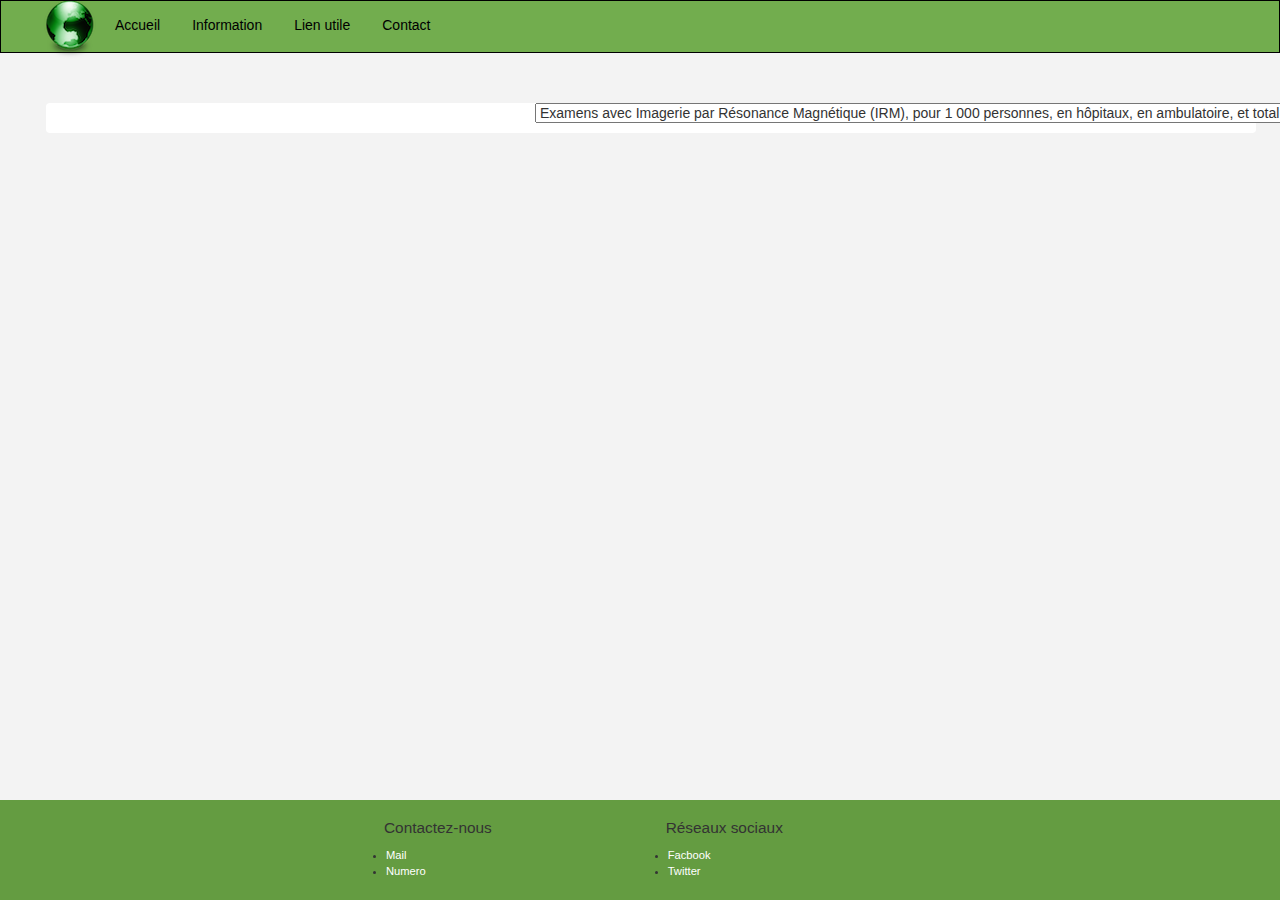
<file: index.html>
<!DOCTYPE html>
<html lang="en">
  <head>
    <meta charset="utf-8">
    <meta http-equiv="X-UA-Compatible" content="IE=edge">
    <meta name="viewport" content="width=device-width, initial-scale=1.0">
    <meta name="description" content="">
    <meta name="author" content="">
    <link rel="shortcut icon" href="../../docs-assets/ico/favicon.png">

    <title>Starter Template for Bootstrap</title>

    <!-- Chemin vers CSS -->
    <link href="bootstrap.css" rel="stylesheet">

    <!-- Custom styles for this template -->
    <link href="starter-template.css" rel="stylesheet">

        <script type='text/javascript' src='https://www.google.com/jsapi'></script>
    <script type='text/javascript'>
    google.load('visualization', '1', {'packages': ['geomap']});
    google.setOnLoadCallback(drawMap);
    var stat = "Hospital bed density";
    var array = [
        ['Country',stat],
        /*Afrique*/
        ['Algeria',1],
        ['Angola',1],
        ['Benin',1],
        ['Botswana',1],
        ['Burkina Faso',1],
        ['Burundi',1],
        ['Cameroon',1],
        ['Cabo Verde',1],
        ['Central African Republic',1],
        ['Chad',1],
        ['Comoros',1],
        ['Ivory Coast',1],
        ['CD',1],
        ['CG',1],
        ['Djibouti',1],
        ['Egypt',1],
        ['Equatorial Guinea',1],
        ['Eritrea',1],
        ['Ethiopia',1],
        ['Gabon',1],
        ['Gambia',1],
        ['Ghana',1],
        ['Guinea',1],
        ['Guinea-Bissau',1],
        ['Kenya',1],
        ['Lesotho',1],
        ['Liberia',1],
        ['Libya',1],
        ['Madagascar',1],
        ['Malawi',1],
        ['Mali',1],
        ['Mauritania',1],
        ['Mauritus',1],
        ['Morocco',1],
        ['Mozambique',1],
        ['Namibia',1],
        ['Niger',1],
        ['Nigeria',1],
        ['Rwanda',1],
        ['Sao Tome And Principe',1],
        ['Senegal',1],
        ['Seychelles',1],
        ['Sierra Leone',1],
        ['Somalia',1],
        ['South Africa',1],
        ['SS',1],
        ['Sudan',1],
        ['Swaziland',1],
        ['Tanzania',1],
        ['Togo',1],
        ['Tunisia',1],
        ['Uganda',1],
        ['Western Sahara',1],
        ['Zambia',1],
        ['Zimbabwe',1],
        /*Europe*/
        ['Albania',1],
        ['Andorra',1],
        ['Austria',1],
        ['Belarus',1],
        ['Belgium',1],
        ['Bosnia And Herzegovina',1],
        ['Bulgaria',1],
        ['Croatia',1],
        ['Cyprus',1],
        ['Czech Republic',1],
        ['Denmark',1],
        ['Estonia',1],
        ['Faroe Islands',1],
        ['Finland',1],
        ['France',1],
        ['Germany',1],
        ['Greece',1],
        ['Hungary',1],
        ['Iceland',1],
        ['Ireland',1],
        ['Italy',1],
        ['KO',1],
        ['Latvia',1],
        ['Liechtenstein',1],
        ['Lithuania',1],
        ['Luxembourg',1],
        ['Macedonia',1],
        ['Malta',1],
        ['Moldova',1],
        ['Monaco',1],
        ['Montenegro',1],
        ['Netherlands',1],
        ['Norway',1],
        ['Poland',1],
        ['Portugal',1],
        ['Romania',1],
        ['San Marino',1],
        ['Serbia',1],
        ['Slovakia',1],
        ['Slovenia',1],
        ['Spain',1],
        ['SJ',1],
        ['Sweden',1],
        ['Switzerland',1],
        ['Ukraine',1],
        ['United Kingdom',1],
        /*North America*/
        ['Bermuda',1],
        ['Canada',1],
        ['Clipperton Island',1],
        ['Greenland',1],
        ['Mexico',1],
        ['United States',1],
        ['Anguilla',1],
        ['Antigua And Barbuda',1],
        ['Aruba',1],
        ['Bahamas',1],
        ['Barbados',1],
        ['Belize',1],
        ['Costa Rica',1],
        ['Cuba',1],
        ['Domimica',1],
        ['DO',1],
        ['El Salvador',1],
        ['Grenada',1],
        ['Guatemala',1],
        ['Haiti',1],
        ['Honduras',1],
        ['Jamaica',1],
        ['Nicaragua',1],
        ['Panama',1],
        ['Saint Kitts And Nevis',1],
        ['Saint Lucia',1],
        ['Saint Martin',1],
        ['Trinidad And Tobago',1],
        ['Virgin Islands',1],
        /*South America*/
        ['Argentina',1],
        ['Bolivia',1],
        ['Brazil',1],
        ['Chile',1],
        ['Colombia',1],
        ['Ecuador',1],
        ['Falkland Islands',1],
        ['French Guiana',1],
        ['Guyana',1],
        ['Paraguay',1],
        ['Peru',1],
        ['Suriname',1],
        ['Uruguay',1],
        ['Venezuela',1],
        /*Middle East*/
        ['Armenia',1],
        ['Azerbaijan',1],
        ['Bahrain',1],
        ['Gaza Strip',1],
        ['Georgia',1],
        ['Iran',1],
        ['Iraq',1],
        ['Israel',1],
        ['Jordan',1],
        ['Kuwait',1],
        ['Labanon',1],
        ['Oman',1],
        ['Qatar',1],
        ['Saudi Arabia',1],
        ['Syria',1],
        ['Turkey',1],
        ['United Arab Emirates',1],
        ['West Bank',1],
        ['Yemen',1],
        /*Central Asia*/
        ['Kazakhstan',1],
        ['Kyrgyzstan',1],
        ['Russia',1],
        ['Tajikistan',1],
        ['Turkmenistan',1],
        ['Uzbekistan',1],
        /*South Asia*/
        ['Afghanistan',1],
        ['Bangladesh',1],
        ['Bhutan',1],
        ['India',1],
        ['Maldives',1],
        ['Nepal',1],
        ['Pakistan',1],
        ['Sri Lanka',1],
        /*East & Southeast Asia*/
        ['Brunei',1],
        ['Myanmar',1],
        ['Cambodia',1],
        ['China',1],
        ['Hong Kong',1],
        ['Indonesia',1],
        ['Japan',1],
        ['North Korea',1],
        ['South Korea',1],
        ['Laos',1],
        ['Macau',1],
        ['Malaysia',1],
        ['Mongolia',1],
        ['Papua New Guinea',1],
        ['Philippines',1],
        ['Singapore',1],
        ['Taiwan',1],
        ['Thailand',1],
        ['TL',1],
        ['Vietnam',1],
        /*Oceania*/
        ['Australia',1],
        ['Fiji',1],
        ['New Caledonia',1],
        ['New Zealand',1],
        ['Solomon Islands',1],
        ['Vanuatu',1]
      ]
    function drawMap() {
      var data = google.visualization.arrayToDataTable(array);

      var options = {};
      options['dataMode'] = 'regions';
      options['width'] = '1174px';
      options['height'] = '720px';

      var container = document.getElementById('map_canvas');
      var geomap = new google.visualization.GeoMap(container);
      geomap.draw(data, options);
  };
  </script>
  </head>

  <body>

    <ul id="navigation" class="nav-main">
        <li><img src="Mondevert.png"></li>
        <li><a href="index.html">Accueil</a></li>
        <li class="list"><a href="#">Information</a>
            <ul class="nav-sub">
                <li><a href="couverturemedical.html">Couverture médicale</a></li>
                <li><a href="obesite.html">IMC et l'obésité</a></li>
                <li><a href="tabac.html">Le tabac</a></li>
            </ul>
        </li>
        <li class="list"><a href="#">Lien utile</a></li>
        <li><a href="#">Contact</a></li>
    </ul>

    <div class="container">
      <div class="starter-template">
        <div class="highlight">
            <select name="type-maladie" class="bard">
              <option value="examens">Examens avec Imagerie par Résonance Magnétique (IRM), pour 1 000 personnes, en hôpitaux, en ambulatoire, et total</option>
              <option value="tabac">Consommation de tabac, % de la population adulte qui déclare fumer quotidiennement</option>
              <option value="mortalite infantile">Taux de mortalité infantile, décès pour 1 000 naissances vivantes</option>
              <option value="depenses publique">Dépenses publiques de santé, % des dépenses totales de santé</option>
              <option value="lits hopitaux">Nombre total de lits d'hôpitaux pour 1000 habitants</option>
              <option value="depenses social">Dépenses sociales publiques de santé, % du PIB</option>
              <option value="medecins">Médecins, densité pour 1 000 habitants</option>
              <option value="depense totales tete">Dépenses totales de santé, par tête</option>
              <option value="surpoids hommes">Surpoids ou obésité des hommes</option>
              <option value="surpoids femmes">Surpoids ou obésité des femmes</option>
              <option value="depense totales">Dépenses totales de santé</option>
              <option value="couverture">Couverture medical</option>
            </select>
          <div id='map_canvas'></div>
        </div>
      </div>

    </div><!-- /.container -->

    <!-- Placed at the end of the document so the pages load faster     <script src="https://code.jquery.com/jquery-1.10.2.min.js"></script>
    <script src="../../dist/js/bootstrap.min.js"></script>-->
    <footer>
      <div id="contacte">
        <h1>Contactez-nous</h1>
          <ul>  
            <li><a href="#">Mail</a></li>
            <li><a href="#">Numero</a></li>
          </ul>
      </div>
      <div id="RS">
        <h1>Réseaux sociaux</h1>
          <ul>
            <li><a href="#">Facbook</a></li>
            <li><a href="#">Twitter</a></li>
        </ul>
      </div>  
      <!--<div id="dedi">
        <ul>Design by Steven MEPHANE</ul>
      </div>-->
    </footer>
  </body>
</html>
</file>
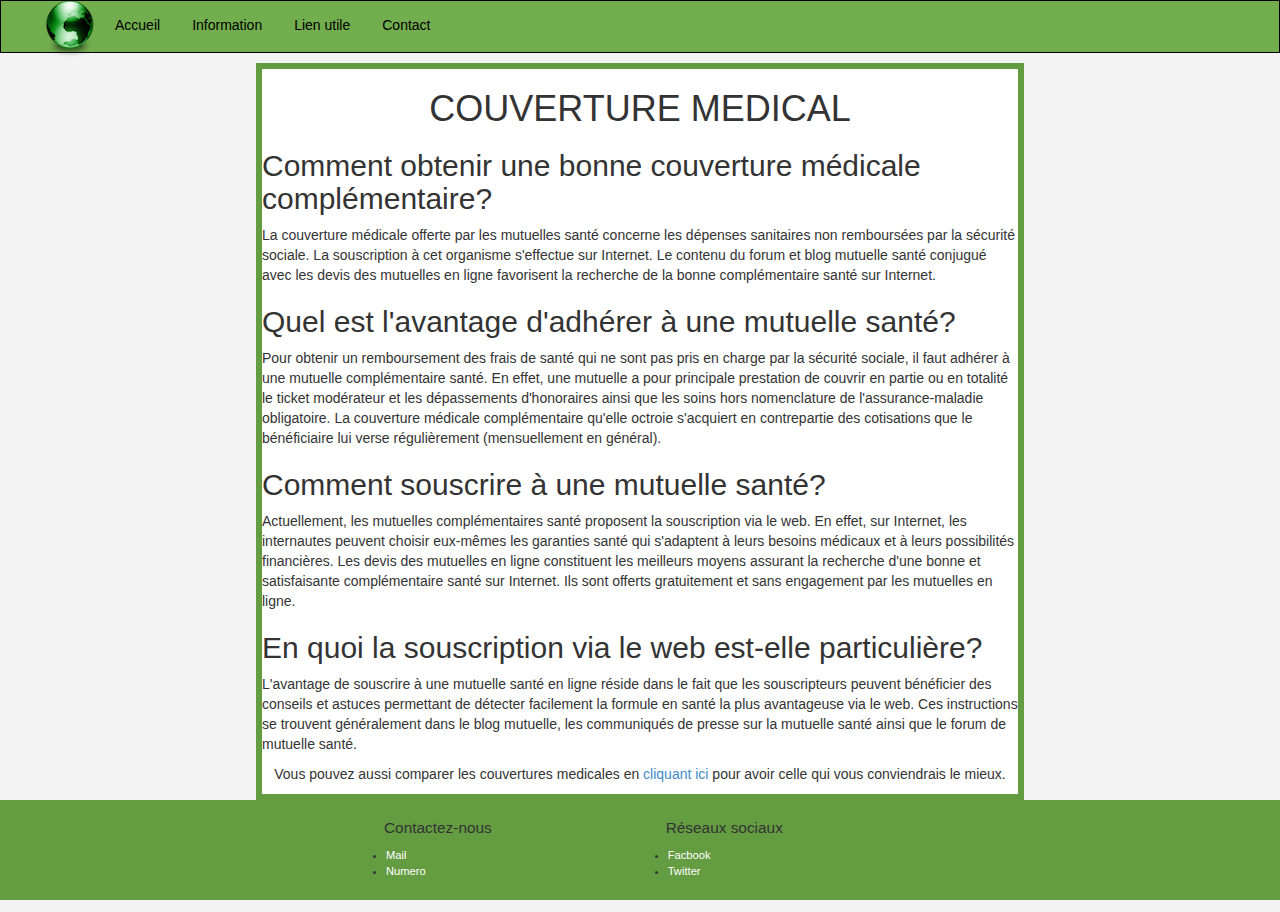
<file: couverturemedical.html>
<!DOCTYPE html>
<html lang="en">
  <head>
    <meta charset="utf-8">
    <meta http-equiv="X-UA-Compatible" content="IE=edge">
    <meta name="viewport" content="width=device-width, initial-scale=1.0">
    <meta name="description" content="">
    <meta name="author" content="">
    <link rel="shortcut icon" href="../../docs-assets/ico/favicon.png">

    <title>Starter Template for Bootstrap</title>

    <!-- Chemin vers CSS -->
    <link href="bootstrap.css" rel="stylesheet">

    <!-- Custom styles for this template -->
    <link href="starter-template.css" rel="stylesheet">
    </head>

  <body>

    <ul id="navigation" class="nav-main">
      <li><img src="Mondevert.png"></li>
<li><a href="index.html">Accueil</a></li>
<li class="list"><a href="#">Information</a>
<ul class="nav-sub">
<li><a href="couverturemedical.html">Couverture médicale</a></li>
<li><a href="obesite.html">IMC et l'obésité</a></li>
<li><a href="tabac.html">Le tabac</a></li>
</ul>
</li>
<li class="list"><a href="#">Lien utile</a></li>
<li><a href="#">Contact</a></li>
</ul>
    <div class="article1">
        <center><h1>COUVERTURE MEDICAL</h1></center>
        <article>
          <h2>Comment obtenir une bonne couverture médicale complémentaire?</h2>

          <p>La couverture médicale offerte par les mutuelles santé concerne les dépenses sanitaires non remboursées par la 
          sécurité sociale. La souscription à cet organisme s'effectue sur Internet. Le contenu du forum et blog mutuelle santé 
          conjugué avec les devis des mutuelles en ligne favorisent la recherche de la bonne complémentaire santé sur Internet.</p>

          <h2>Quel est l'avantage d'adhérer à une mutuelle santé?</h2>

          <p>Pour obtenir un remboursement des frais de santé qui ne sont pas pris en charge par la sécurité sociale, il faut 
          adhérer à une mutuelle complémentaire santé. En effet, une mutuelle a pour principale prestation de couvrir en partie
          ou en totalité le ticket modérateur et les dépassements d'honoraires ainsi que les soins hors nomenclature de 
          l'assurance-maladie obligatoire. La couverture médicale complémentaire qu'elle octroie s'acquiert en contrepartie des
          cotisations que le bénéficiaire lui verse régulièrement (mensuellement en général).</p>

          <h2>Comment souscrire à une mutuelle santé?</h2>

          <p>Actuellement, les mutuelles complémentaires santé proposent la souscription via le web. En effet, sur Internet, les 
          internautes peuvent choisir eux-mêmes les garanties santé qui s'adaptent à leurs besoins médicaux et à leurs 
          possibilités financières. Les devis des mutuelles en ligne constituent les meilleurs moyens assurant la recherche 
          d'une bonne et satisfaisante complémentaire santé sur Internet. Ils sont offerts gratuitement et sans engagement par
          les mutuelles en ligne.</p>

          <h2>En quoi la souscription via le web est-elle particulière?</h2>

          <p>L'avantage de souscrire à une mutuelle santé en ligne réside dans le fait que les souscripteurs peuvent bénéficier des 
          conseils et astuces permettant de détecter facilement la formule en santé la plus avantageuse via le web. Ces 
          instructions se trouvent généralement dans le blog mutuelle, les communiqués de presse sur la mutuelle santé ainsi que
          le forum de mutuelle santé.</p>

        <center><p>Vous pouvez aussi comparer les couvertures medicales en <a href="http://www.assurland.com/assurance-sante.html">cliquant ici</a> pour avoir celle qui vous conviendrais le mieux.</p></center>
        </article>
    </div>
    <!--<div class="pub">
      <img src="pub.jpg">
    </div>
    <div class="pub1">
      <a href="http://www.assurland.com/"><img src="pub1.gif"></a>
    </div>-->
    <footer>
      <div id="contacte">
        <h1>Contactez-nous</h1>
          <ul>  
            <li><a href="#">Mail</a></li>
            <li><a href="#">Numero</a></li>
          </ul>
      </div>
      <div id="RS">
        <h1>Réseaux sociaux</h1>
          <ul>
            <li><a href="#">Facbook</a></li>
            <li><a href="#">Twitter</a></li>
        </ul>
      </div>  
     <!-- <div id="dedi">
        <ul>Design by Steven MEPHANE</ul>
      </div>-->
    </footer>
  </body>
</html>
</file>
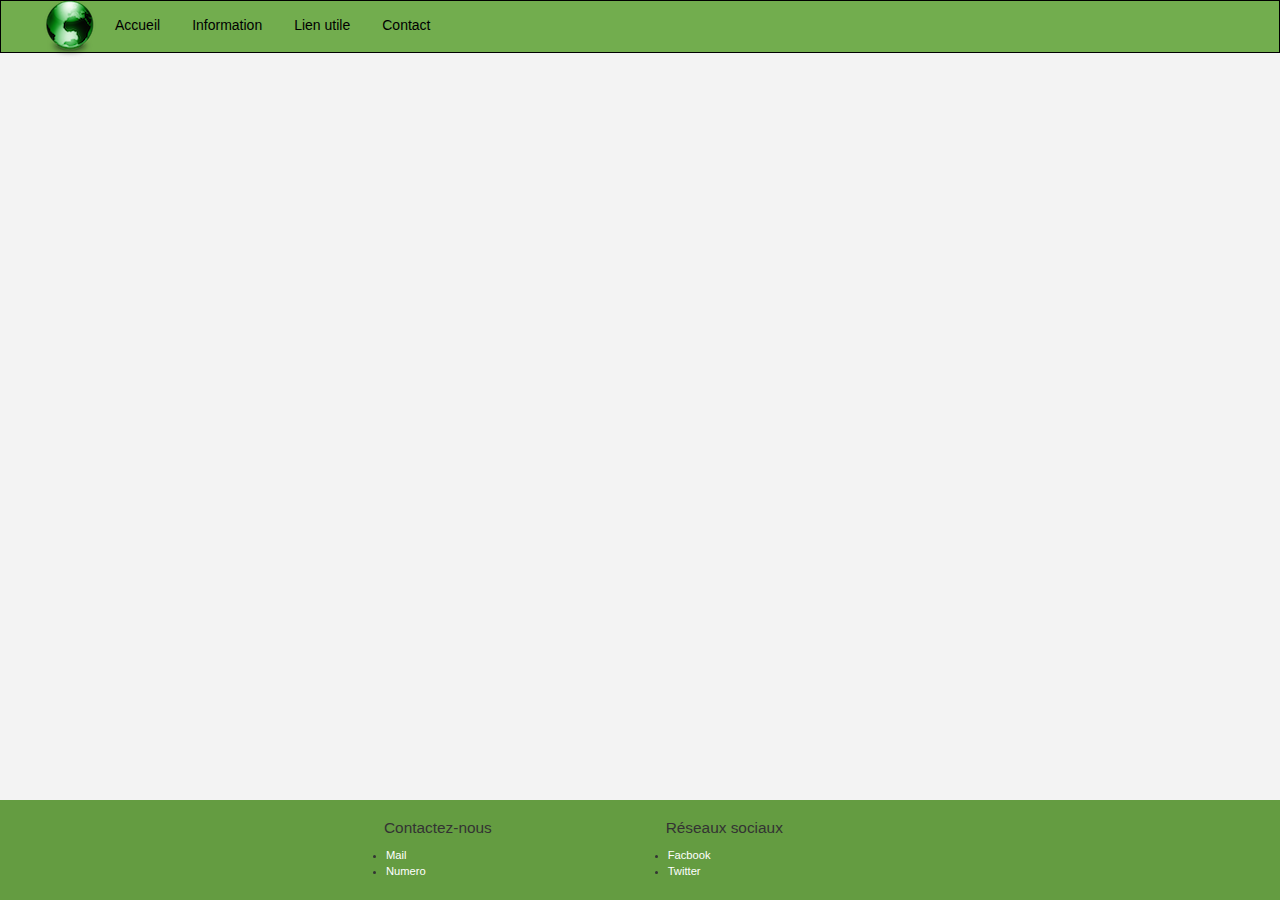
<file: info.html>
<!DOCTYPE html>
<html lang="en">
  <head>
    <meta charset="utf-8">
    <meta http-equiv="X-UA-Compatible" content="IE=edge">
    <meta name="viewport" content="width=device-width, initial-scale=1.0">
    <meta name="description" content="">
    <meta name="author" content="">
    <link rel="shortcut icon" href="../../docs-assets/ico/favicon.png">

    <title>Starter Template for Bootstrap</title>

    <!-- Chemin vers CSS -->
    <link href="bootstrap.css" rel="stylesheet">

    <!-- Custom styles for this template -->
    <link href="starter-template.css" rel="stylesheet">
  </head>

  <body>

     <ul id="navigation" class="nav-main">
      <li><img src="Mondevert.png"></li>
<li><a href="index.html">Accueil</a></li>
<li class="list"><a href="#">Information</a>
<ul class="nav-sub">
<li><a href="couverturemedical.html">Couverture médicale</a></li>
<li><a href="obesite.html">IMC et l'obésité</a></li>
<li><a href="tabac.html">Le tabac</a></li>
</ul>
</li>
<li class="list"><a href="#">Lien utile</a></li>
<li><a href="#">Contact</a></li>
</ul>
    <footer>
      <div id="contacte">
        <h1>Contactez-nous</h1>
          <ul>  
            <li><a href="#">Mail</a></li>
            <li><a href="#">Numero</a></li>
          </ul>
      </div>
      <div id="RS">
        <h1>Réseaux sociaux</h1>
          <ul>
            <li><a href="#">Facbook</a></li>
            <li><a href="#">Twitter</a></li>
        </ul>
      </div>  
      <!--<div id="dedi">
        <ul>Design by Steven MEPHANE</ul>
      </div>-->
    </footer>
  </body>
</html>
</file>
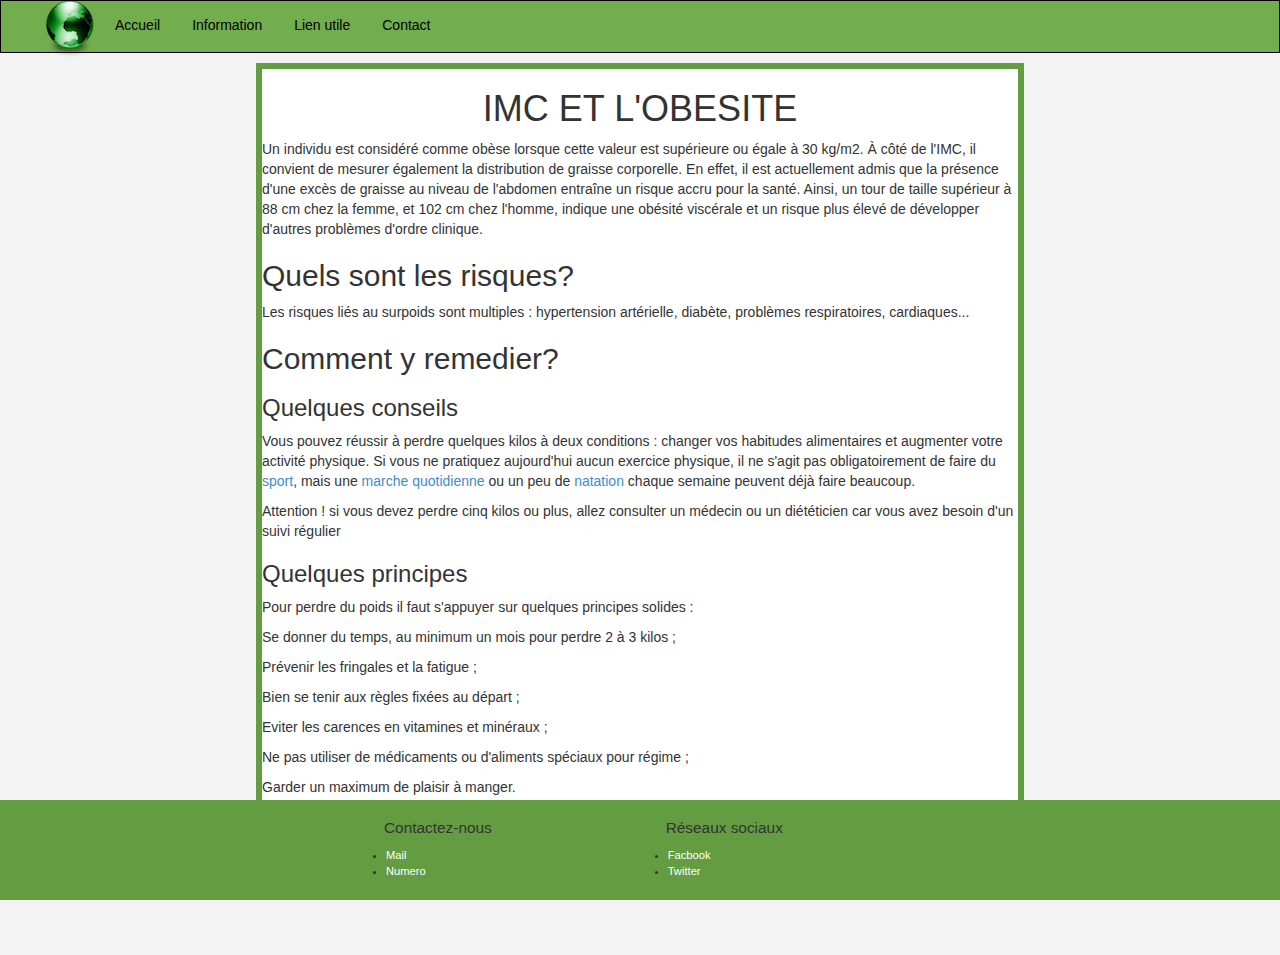
<file: obesite.html>
<!DOCTYPE html>
<html lang="en">
  <head>
    <meta charset="utf-8">
    <meta http-equiv="X-UA-Compatible" content="IE=edge">
    <meta name="viewport" content="width=device-width, initial-scale=1.0">
    <meta name="description" content="">
    <meta name="author" content="">
    <link rel="shortcut icon" href="../../docs-assets/ico/favicon.png">

    <title>Starter Template for Bootstrap</title>

    <!-- Chemin vers CSS -->
    <link href="bootstrap.css" rel="stylesheet">

    <!-- Custom styles for this template -->
    <link href="starter-template.css" rel="stylesheet">
    </head>

  <body>
<ul id="navigation" class="nav-main">
  <li><img src="Mondevert.png"></li>
<li><a href="index.html">Accueil</a></li>
<li class="list"><a href="#">Information</a>
<ul class="nav-sub">
<li><a href="couverturemedical.html">Couverture médicale</a></li>
<li><a href="obesite.html">IMC et l'obésité</a></li>
<li><a href="tabac.html">Le tabac</a></li>
</ul>
</li>
<li class="list"><a href="#">Lien utile</a></li>
<li><a href="#">Contact</a></li>
</ul>
    <div class="article2">
        <center><h1>IMC ET L'OBESITE</h1></center>
        <article>
          <p>Un individu est considéré comme obèse lorsque cette valeur est supérieure ou égale à 30 kg/m2. À
          côté de l'IMC, il
          convient de mesurer également la distribution de graisse corporelle. En effet, il est actuellement 
          admis que la présence d'une
          excès de graisse au niveau de l'abdomen entraîne un risque accru pour la santé. Ainsi, un tour de
          taille supérieur à 88 cm chez la femme, et 102 cm chez l'homme, indique une obésité viscérale et un
          risque plus élevé de développer d'autres problèmes d'ordre clinique.</p>
          <h2>Quels sont les risques?</h2>

          <p>Les risques liés au surpoids sont multiples : hypertension artérielle, diabète, problèmes
          respiratoires, cardiaques...</p>

          <h2>Comment y remedier?</h2>

          <h3>Quelques conseils</h3>

          <p>Vous pouvez réussir à perdre quelques kilos à deux conditions : changer vos habitudes alimentaires 
          et augmenter votre activité physique. Si vous ne pratiquez aujourd'hui aucun exercice physique, il ne
          s'agit pas obligatoirement de faire du <a href="http://www.doctissimo.fr/html/forme/forme.htm">sport</a>, mais une <a href="http://www.doctissimo.fr/html/forme/sports/la_marche.htm">marche quotidienne</a> ou un peu de <a href="http://www.doctissimo.fr/html/forme/sports/natation.htm">natation </a>chaque
          semaine peuvent déjà faire beaucoup.</p>

          <p>Attention ! si vous devez perdre cinq kilos ou plus, allez consulter un médecin ou un diététicien
          car vous avez besoin d'un suivi régulier</p>

          <h3>Quelques principes</h3>

          <p>Pour perdre du poids il faut s'appuyer sur quelques principes solides :</p>
          <p>Se donner du temps, au minimum un mois pour perdre 2 à 3 kilos ;</p>
          <p>Prévenir les fringales et la fatigue ;</p>
          <p>Bien se tenir aux règles fixées au départ ;</p>
          <p>Eviter les carences en vitamines et minéraux ;</p>
          <p>Ne pas utiliser de médicaments ou d'aliments spéciaux pour régime ;</p>
          <p>Garder un maximum de plaisir à manger.</p>

          <center><p>Pour plus de questions rendez-vous sur le site <a href="http://www.doctissimo.fr/">Doctissimo</a>.</p></center>

        </article>
    </div>
    <!--<div class="pub2">
      <a href="http://www.moncoachingminceur.com/"><img src="pub2.png"></a>
    </div>
    <div class="pub3">
      <a href="http://www.zumba.com/fr-FR/"><img src="pub3.jpg"></a>
    </div>-->
    <footer>
      <div id="contacte">
        <h1>Contactez-nous</h1>
          <ul>  
            <li><a href="#">Mail</a></li>
            <li><a href="#">Numero</a></li>
          </ul>
      </div>
      <div id="RS">
        <h1>Réseaux sociaux</h1>
          <ul>
            <li><a href="#">Facbook</a></li>
            <li><a href="#">Twitter</a></li>
        </ul>
      </div>  
      <!--<div id="dedi">
        <ul>Design by Steven MEPHANE</ul>
      </div>-->
    </footer>
  </body>
</html>
</file>
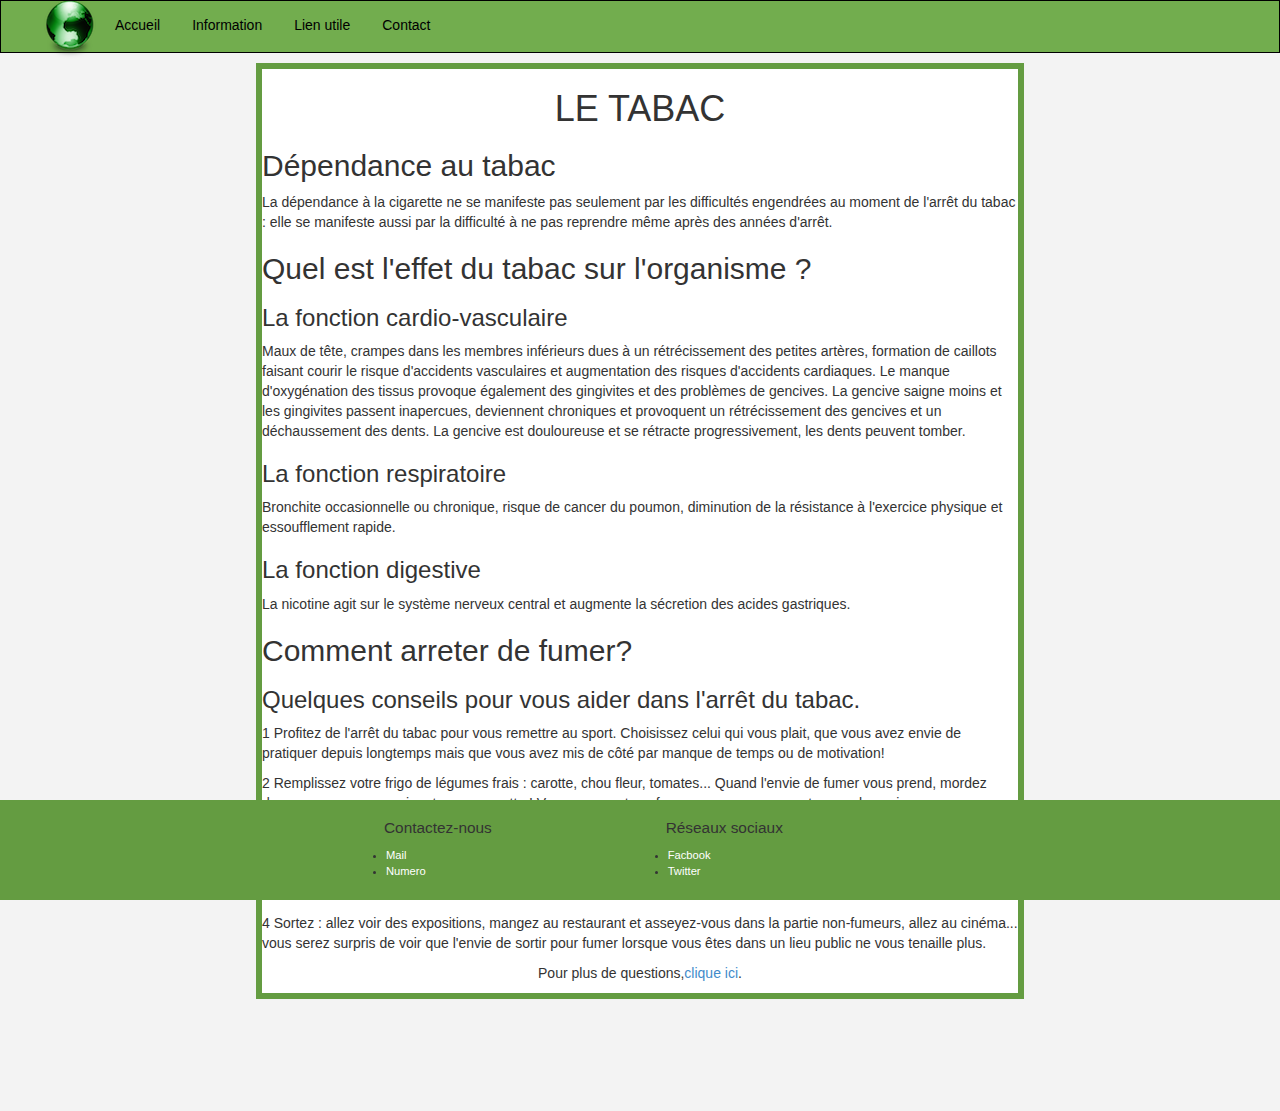
<file: tabac.html>
<!DOCTYPE html>
<html lang="en">
  <head>
    <meta charset="utf-8">
    <meta http-equiv="X-UA-Compatible" content="IE=edge">
    <meta name="viewport" content="width=device-width, initial-scale=1.0">
    <meta name="description" content="">
    <meta name="author" content="">
    <link rel="shortcut icon" href="../../docs-assets/ico/favicon.png">

    <title>Starter Template for Bootstrap</title>

    <!-- Chemin vers CSS -->
    <link href="bootstrap.css" rel="stylesheet">

    <!-- Custom styles for this template -->
    <link href="starter-template.css" rel="stylesheet">
    </head>

  <body>

  <ul id="navigation" class="nav-main">
    <li><img src="Mondevert.png"></li>
<li><a href="index.html">Accueil</a></li>
<li class="list"><a href="#">Information</a>
<ul class="nav-sub">
<li><a href="couverturemedical.html">Couverture médicale</a></li>
<li><a href="obesite.html">IMC et l'obésité</a></li>
<li><a href="tabac.html">Le tabac</a></li>
</ul>
</li>
<li class="list"><a href="#">Lien utile</a></li>
<li><a href="#">Contact</a></li>
</ul>
    <div class="article">
        <center><h1>LE TABAC</h1></center>
        <article>
          <h2>Dépendance au tabac</h2>
          <p>La dépendance à la cigarette ne se manifeste pas seulement par les difficultés engendrées au moment de 
          l'arrêt du tabac : elle se manifeste aussi par la difficulté à ne pas reprendre même après des années d'arrêt.</p>
        
          <h2>Quel est l'effet du tabac sur l'organisme ?</h2>
        
          <h3>La fonction cardio-vasculaire</h3>

          <p>Maux de tête, crampes dans les membres inférieurs dues à un rétrécissement des petites artères, formation de caillots
          faisant courir le risque d'accidents vasculaires et augmentation des risques d'accidents cardiaques. Le manque 
          d'oxygénation des tissus provoque également des gingivites et des problèmes de gencives. La gencive saigne moins et les 
          gingivites passent inapercues, deviennent chroniques et provoquent un rétrécissement des gencives et un déchaussement 
          des dents. La gencive est douloureuse et se rétracte progressivement, les dents peuvent tomber.</P>

          <h3>La fonction respiratoire</h3>

          <p>Bronchite occasionnelle ou chronique, risque de cancer du poumon, diminution de la résistance à l'exercice physique 
          et essoufflement rapide.

          <h3>La fonction digestive</h3>

          <p>La nicotine agit sur le système nerveux central et augmente la sécretion des acides gastriques.</p>

          <h2>Comment arreter de fumer?</h2>
        
          <h3>Quelques conseils pour vous aider dans l'arrêt du tabac.</h3>

          <p>1 Profitez de l'arrêt du tabac pour vous remettre au sport. Choisissez celui qui vous plait, que vous avez envie de 
          pratiquer depuis longtemps mais que vous avez mis de côté par manque de temps ou de motivation!</p>

          <p>2 Remplissez votre frigo de légumes frais : carotte, chou fleur, tomates... Quand l'envie de fumer vous prend, 
          mordez dans une pomme ou grignotez une carotte ! Vous ne vous transformez pas en rongeur et en quelques jours vous 
          vous sentirez beaucoup plus en forme avec le plein de verdure et de vitamine C.</p>

          <p>3 Evitez de boire de l'alcool à l'apéritif. Souvent boire un verre donne envie de fumer: épargnez-vous cette 
          tentation dans les premiers temps d'arrêt de la cigarette et remplacez l'alcool par des jus de fruits frais, des sodas
          allégés ou du jus de tomate.</p>

          <p>4 Sortez : allez voir des expositions, mangez au restaurant et asseyez-vous dans la partie non-fumeurs, allez au 
          cinéma... vous serez surpris de voir que l'envie de sortir pour fumer lorsque vous êtes dans un lieu public ne vous
          tenaille plus.</p>
        <center><p>Pour plus de questions,<a href="http://info-tabac.noname.fr/welcome.html">clique ici</a>.</p></center>
        </article>
    </div>
    <!--<div class="pub4">
      <img src="pub4.jpg">
    </div>-->
    <footer>
      <div id="contacte">
        <h1>Contactez-nous</h1>
          <ul>  
            <li><a href="#">Mail</a></li>
            <li><a href="#">Numero</a></li>
          </ul>
      </div>
      <div id="RS">
        <h1>Réseaux sociaux</h1>
          <ul>
            <li><a href="#">Facbook</a></li>
            <li><a href="#">Twitter</a></li>
        </ul>
      </div>  
      <!--<div id="dedi">
        <ul>Design by Steven MEPHANE</ul>
      </div>-->
    </footer>
  </body>
</html>
</file>
<file: starter-template.css>
body{
  padding-top: 50px;
  background: linear-gradient(to right, #F3F3F3);
  background-color: #F9FFF5;
}
.starter-template {
  padding: 40px 15px;
  text-align: center;
}
</file>
